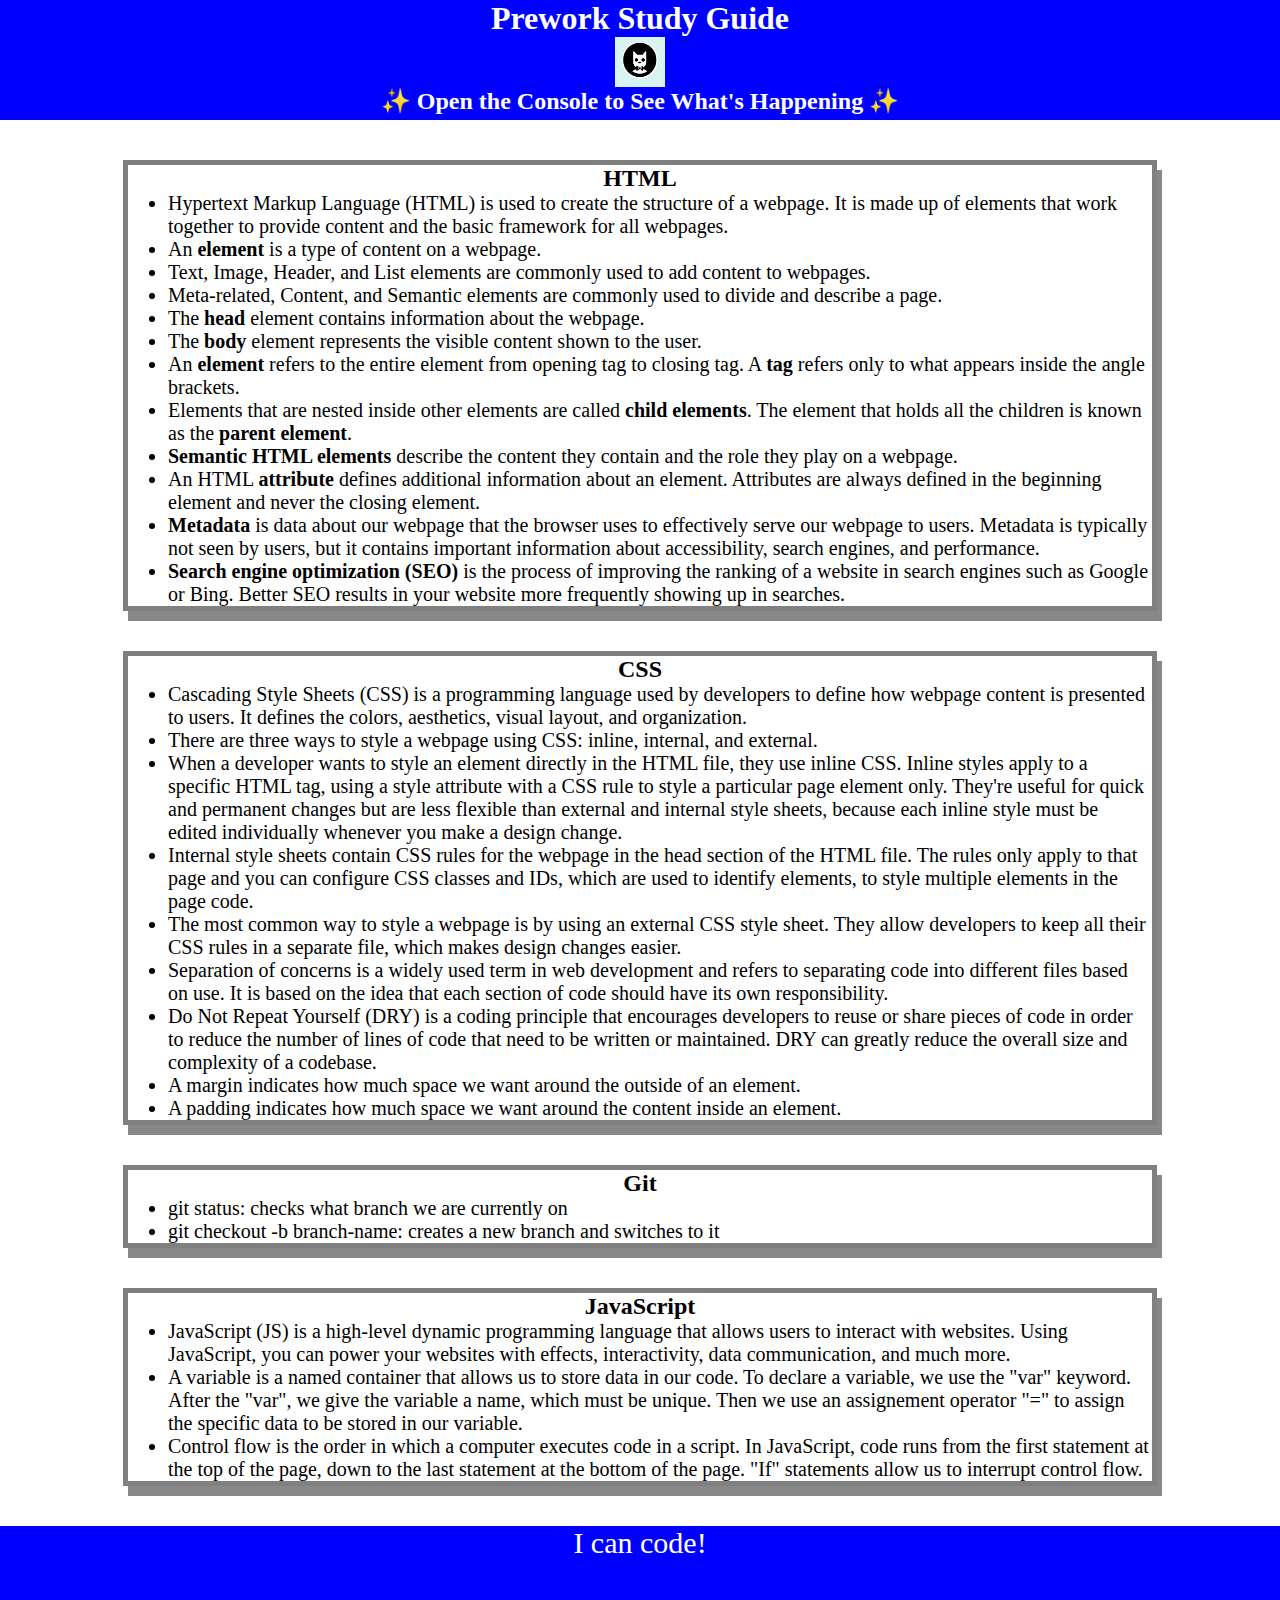
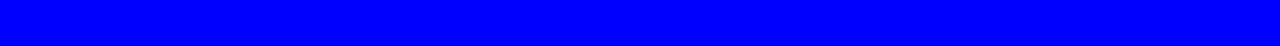
<file: index.html>
<!DOCTYPE html>
<html lang="en">
  <head>
    <meta charset="UTF-8" />
    <meta http-equiv="X-UA-Compatible" content="IE=edge" />
    <meta name="viewport" content="width=device-width, initial-scale=1.0" />
    <link rel="stylesheet" href="./assets/style.css">
    <title>Prework Study Guide</title>
  </head>
  <body>
    <header id="top">
      <h1>Prework Study Guide</h1>
      <img src="./assets/bowtie-cat.png" alt="Profile image of cat wearing a bow tie." />
      <h2>✨ Open the Console to See What's Happening ✨</h2>
    </header>
    <main>
      <section class="card" id="html-section">
        <h2>HTML</h2>
        <ul>
          <li>Hypertext Markup Language (HTML) is used to create the structure of a webpage. It is made up of elements that work together to provide content and the basic framework for all webpages.</li>
          <li>An <strong>element</strong> is a type of content on a webpage.</li> 
          <li>Text, Image, Header, and List elements are commonly used to add content to webpages.</li>
          <li>Meta-related, Content, and Semantic elements are commonly used to divide and describe a page.</li>
          <li>The <strong>head</strong> element contains information about the webpage.</li>
          <li>The <strong>body</strong> element represents the visible content shown to the user.</li>
          <li>An <strong>element</strong> refers to the entire element from opening tag to closing tag. A <strong>tag</strong> refers only to what appears inside the angle brackets.</li>
          <li>Elements that are nested inside other elements are called <strong>child elements</strong>. The element that holds all the children is known as the <strong>parent element</strong>.</li>
          <li><strong>Semantic HTML elements</strong> describe the content they contain and the role they play on a webpage.</li>
          <li>An HTML <strong>attribute</strong> defines additional information about an element. Attributes are always defined in the beginning element and never the closing element.</li>        
          <li><strong>Metadata</strong> is data about our webpage that the browser uses to effectively serve our webpage to users. Metadata is typically not seen by users, but it contains important information about accessibility, search engines, and performance.</li>
          <li><strong>Search engine optimization (SEO)</strong> is the process of improving the ranking of a website in search engines such as Google or Bing. Better SEO results in your website more frequently showing up in searches.</li>
        </ul>
      </section>
      <section class="card" id="css-section">
        <h2>CSS</h2>
        <ul>
          <li>Cascading Style Sheets (CSS) is a programming language used by developers to define how webpage content is presented to users. It defines the colors, aesthetics, visual layout, and organization.</li>
          <li>There are three ways to style a webpage using CSS: inline, internal, and external.</li>
          <li>When a developer wants to style an element directly in the HTML file, they use inline CSS. Inline styles apply to a specific HTML tag, using a style attribute with a CSS rule to style a particular page element only. They're useful for quick and permanent changes but are less flexible than external and internal style sheets, because each inline style must be edited individually whenever you make a design change.</li>
          <li>Internal style sheets contain CSS rules for the webpage in the head section of the HTML file. The rules only apply to that page and you can configure CSS classes and IDs, which are used to identify elements, to style multiple elements in the page code.</li>
          <li>The most common way to style a webpage is by using an external CSS style sheet. They allow developers to keep all their CSS rules in a separate file, which makes design changes easier.</li>
          <li>Separation of concerns is a widely used term in web development and refers to separating code into different files based on use. It is based on the idea that each section of code should have its own responsibility.</li>
          <li>Do Not Repeat Yourself (DRY) is a coding principle that encourages developers to reuse or share pieces of code in order to reduce the number of lines of code that need to be written or maintained. DRY can greatly reduce the overall size and complexity of a codebase.</li>
          <li>A margin indicates how much space we want around the outside of an element.</li>
          <li>A padding indicates how much space we want around the content inside an element.</li>
        </ul>
      </section>
      <section class="card" id="git-section">
        <h2>Git</h2>
        <ul>
          <li>git status: checks what branch we are currently on</li>
          <li>git checkout -b branch-name: creates a new branch and switches to it</li>
        </ul>
      </section>
      <section class="card" id="javascript-section">
        <h2>JavaScript</h2>
        <ul>
          <li>JavaScript (JS) is a high-level dynamic programming language that allows users to interact with websites. Using JavaScript, you can power your websites with effects, interactivity, data communication, and much more.</li>
          <li>A variable is a named container that allows us to store data in our code. To declare a variable, we use the "var" keyword. After the "var", we give the variable a name, which must be unique. Then we use an assignement operator "=" to assign the specific data to be stored in our variable.</li>
          <li>Control flow is the order in which a computer executes code in a script. In JavaScript, code runs from the first statement at the top of the page, down to the last statement at the bottom of the page. "If" statements allow us to interrupt control flow.</li>
        </ul>
      </section>
    </main>

    <footer>
      <p>I can code!</p>
    </footer>
    <script src="./assets/script.js"></script>
  </body>
</html>
</file>
<file: assets/style.css>
* {
    margin: 0;
    padding: 0;
}

header, 
footer {
    width: 100%; 
    height: 120px; 
    background-color: blue; 
    color: white;
}

h1, 
h2 {
    text-align: center;
}

img {
    display: block; 
    height: 50px; 
    width: 50px; 
    margin-left: auto; 
    margin-right: auto;
}

ul {
    padding-left: 40px; 
    font-size: 20px;
}

p {
    text-align: center; 
    font-size: 30px;
}

.card {
    width: 80%;
    margin: 40px auto;
    border: 5px solid gray;
    box-shadow: 5px 10px #888888;
  }
</file>
